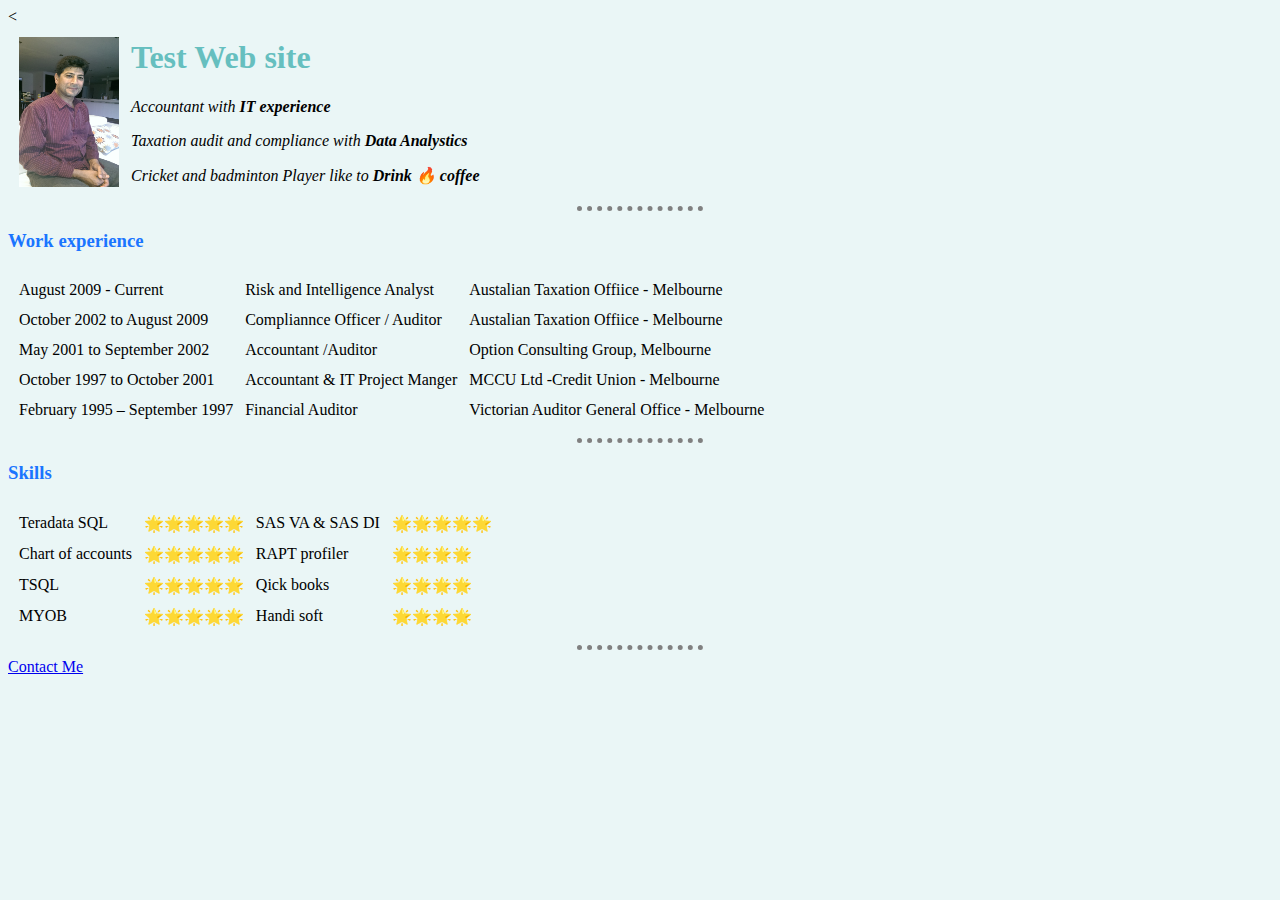
<file: index.html>
<<!DOCTYPE html>
<html>

<head>
  <meta charset="utf-8">
  <!-- UTF-8 unicode is standard use in web development-->
  <title>🔥 Khalid's Personal Site</title>
  <link rel="stylesheet" href="styles.css">
</head>

<body>

  <table cellspacing="10">
    <tbody>
      <tr>
        <td> <img src="IMAG0022.jpg" alt=" Khalid Mughal Profle photo" style="width:100px;height:150px;"></td>
        <td>
          <h1> Test Web site </h1>
          <p> <em>Accountant with <strong> IT experience </strong></em> </p>
          <p> <em>Taxation audit and compliance with <strong> Data Analystics</strong></em> </p>
          <p> <em>Cricket and badminton Player like to <strong> Drink 🔥 coffee</strong></em> </p>
        </td>
      </tr>
    </tbody>
  </table>

  <!-- <em>  used to italic and emphasis       -->
  <hr>
  <h3>Work experience</h3>
  <table cellspacing="10">

    <tbody>
      <tr>
        <td>August 2009 - Current </td>
        <td>Risk and Intelligence Analyst </td>
        <td>Austalian Taxation Offiice - Melbourne</td>
      </tr>
      <tr>
        <td> October 2002 to August 2009 </td>
        <td> Compliannce Officer / Auditor </td>
        <td>Austalian Taxation Offiice - Melbourne</td>
      </tr>
      <tr>
        <td> May 2001 to September 2002 </td>
        <td> Accountant /Auditor </td>
        <td> Option Consulting Group, Melbourne </td>
      </tr>
      <tr>
        <td>October 1997 to October 2001 </td>
        <td> Accountant & IT Project Manger</td>
        <td>MCCU Ltd -Credit Union - Melbourne</td>
      </tr>
      <tr>
        <td>February 1995 – September 1997 </td>
        <td> Financial Auditor </td>
        <td> Victorian Auditor General Office - Melbourne </td>
      </tr>

    </tbody>
  </table>
  <hr>
  <h3>Skills</h3>

  <table cellspacing="10">

    <tbody>
      <tr>
        <td>Teradata SQL</td>
        <td>🌟🌟🌟🌟🌟</td>
        <td>SAS VA & SAS DI</td>
      <td>🌟🌟🌟🌟🌟</td>
      </tr>
      <td>Chart of accounts</td>
      <td>🌟🌟🌟🌟🌟</td>
      <td>RAPT profiler </td>
    <td>🌟🌟🌟🌟</td>
      </tr>
      <td>TSQL</td>
      <td>🌟🌟🌟🌟🌟</td>
      <td>Qick books </td>
    <td>🌟🌟🌟🌟</td>
      </tr>
      <td>MYOB</td>
    <td>🌟🌟🌟🌟🌟</td>
      <td>Handi soft</td>
    <td>🌟🌟🌟🌟</td>
      </tr>
    </tbody>

     </table>
<hr>
  <a href="ContactMe.html">Contact Me</a>


</body>

</html>
</file>
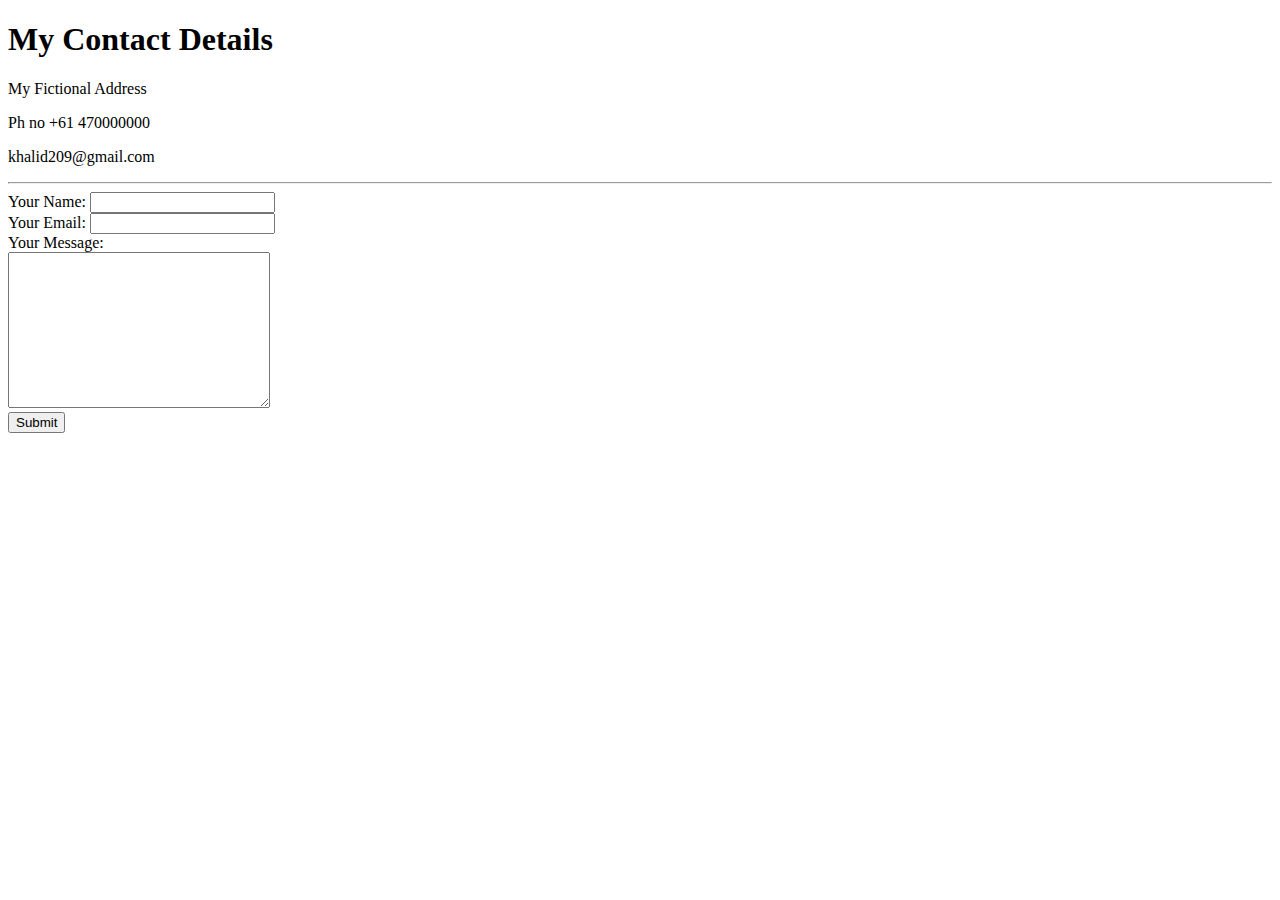
<file: ContactMe.html>
<!DOCTYPE html>
<html lang="en" dir="ltr">

<head>
  <meta charset="utf-8">
  <title>Contact Me</title>
</head>

<body>
  <h1>My Contact Details</h1>
  <p>My Fictional Address </p>
  <p>Ph no +61 470000000 </p>
  <p>khalid209@gmail.com </p>
<hr>
  <form action="mailto:mughalk61@gmail.com" method="post" enctype="text/plain">
    <label> Your Name: </label>
    <input type="text" name="Your Name" value=""><br>
    <label for="">Your Email:</label>
    <input type="email" name="your email" value=""><br>
    <label>Your Message:</label><br>
    <textarea name="Your Message" rows="10" cols="30"></textarea><br>
    <input type="submit" name="">

  </form>

</body>

</html>
</file>
<file: styles.css>
body{background-color:#EAF6F6;
}
hr{

  border-style: none;
  border-top-style: dotted;
  border-color: grey;
  border-width: 5px;
width: 10%;

}
h1 {
  color: #66BFBF;
}
h3 {
  color: #1a75ff;
}
</file>
